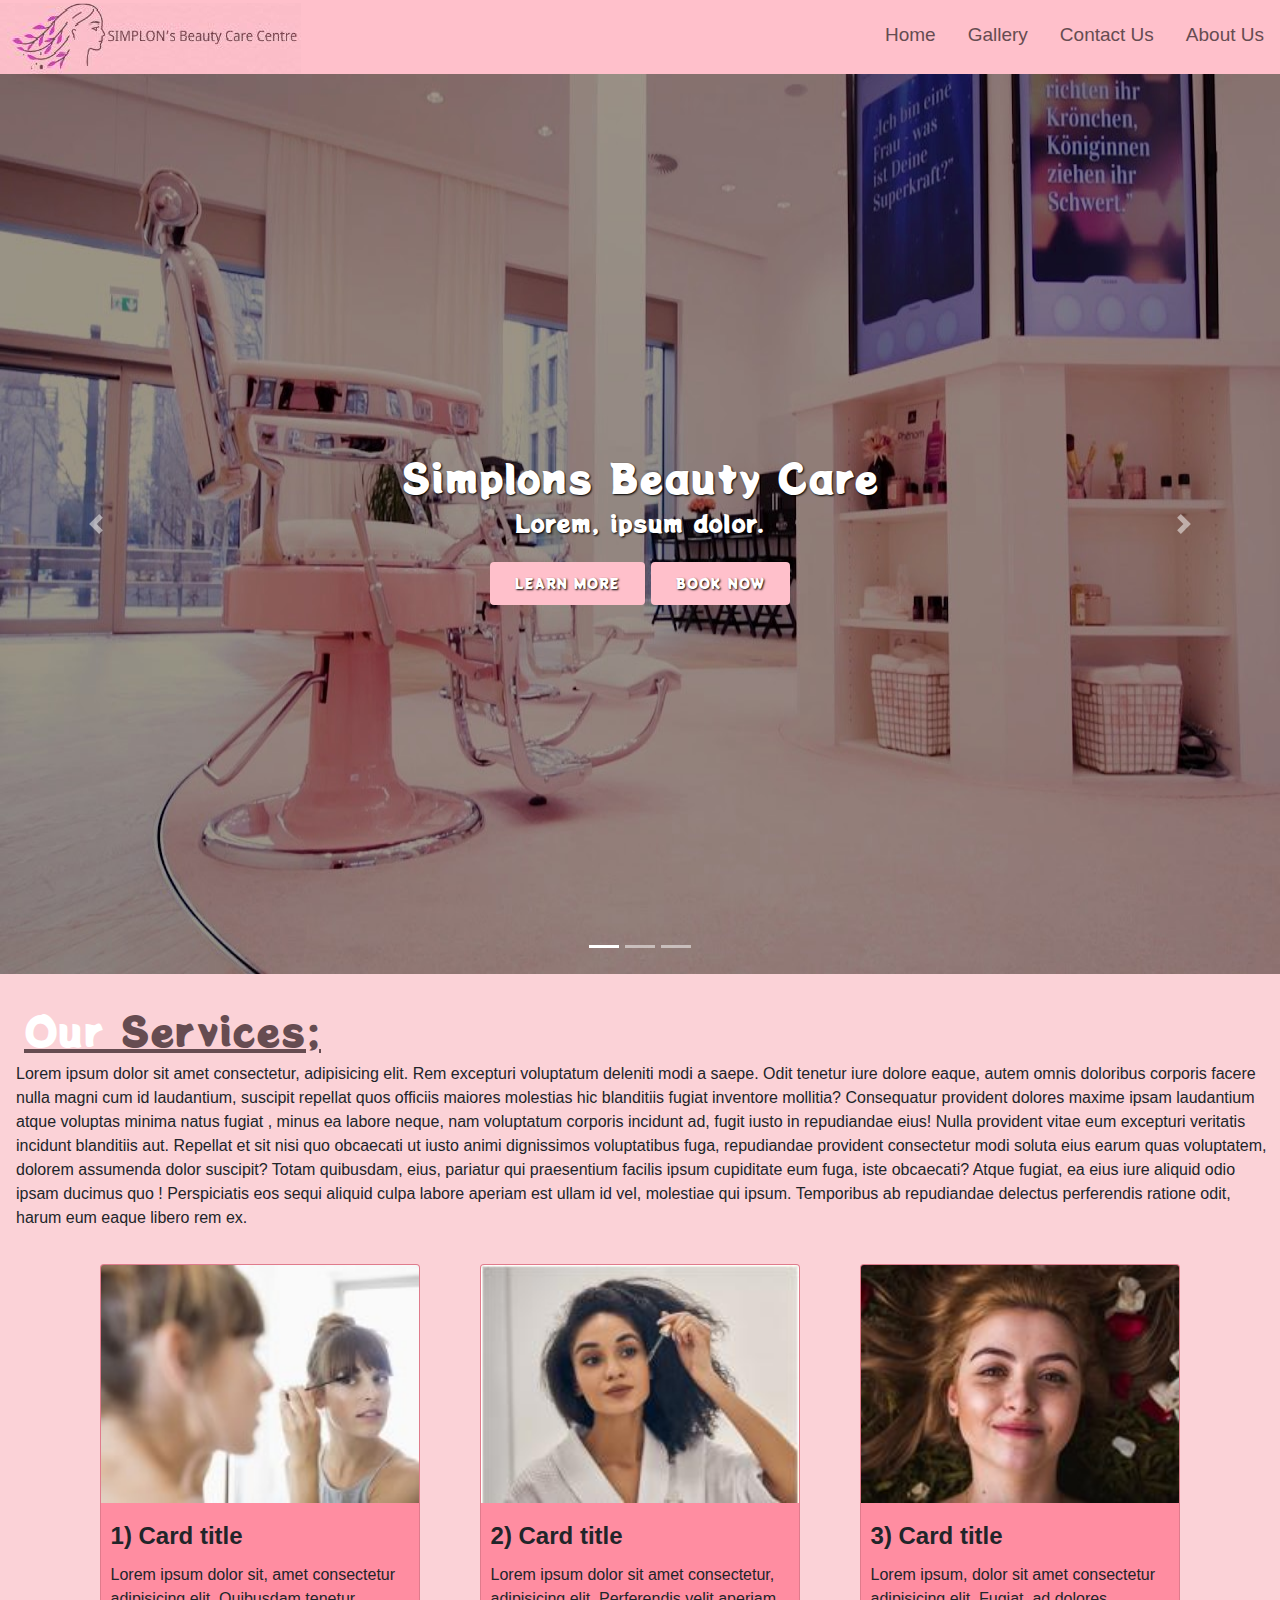
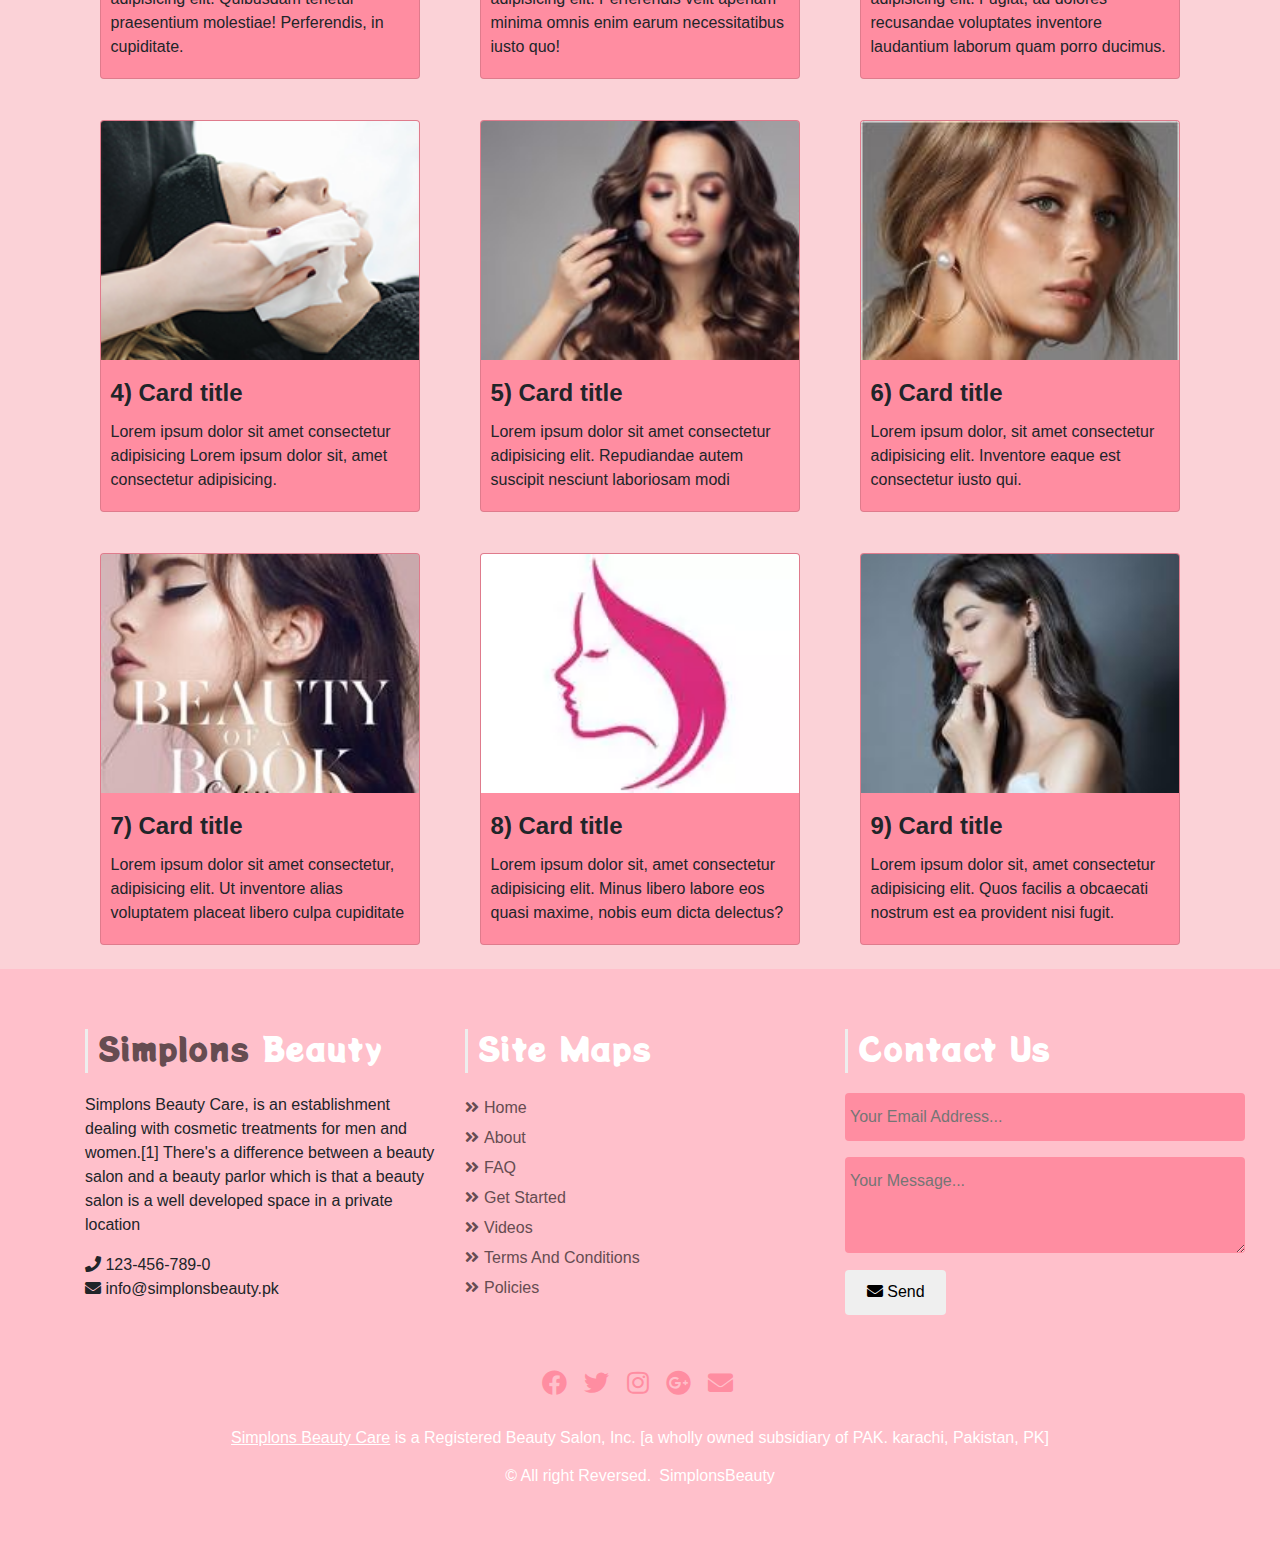
<file: index.html>
<!DOCTYPE html>
<html lang="en">
<head>
    <meta charset="UTF-8">
    <meta name="viewport" content="width=device-width, initial-scale=1.0">
    <meta http-equiv="X-UA-Compatible" content="ie=edge">
    <title>Beauty Care | Index</title>
    <link rel="stylesheet" href="assets/styles/bootstrap.min.css">
    <link rel="stylesheet"href="https://cdnjs.cloudflare.com/ajax/libs/animate.css/4.1.1/animate.min.css"/>
    <link rel="stylesheet" href="assets/styles/main.css">
    <link rel="stylesheet" href="https://cdnjs.cloudflare.com/ajax/libs/font-awesome/5.15.1/css/all.min.css">
    <!-- FAVICON IS REQUIRED -->
    <link rel="stylesheet" href="assets/styles/index.css">
</head>
<body>
    <!-- Nav -->
    <header>
    <div class="topnav " id="myTopnav">
        <img src="assets/images/logo_updated.png" class="img-fluid">
        <a href="#">About Us</a>
        <a href="#">Contact Us</a>
        <a href="#">Gallery</a>
        <a href="#">Home</a>
        <a href="javascript:void(0);" class="icon" onclick="Resnav()">
            <i class="fa fa-bars"></i>
        </a>
    </div>
    <!-- //Nav -->
    <!-- crousal starts here -->
     <div id="demo" class="carousel slide" data-ride="carousel">
    
        <!-- Indicators -->
        <ul class="carousel-indicators">
            <li data-target="#demo" data-slide-to="0" class="active"></li>
            <li data-target="#demo" data-slide-to="1"></li>
            <li data-target="#demo" data-slide-to="2"></li>
        </ul>
    
        <!-- The slideshow -->
        <div class="carousel-inner">
            <div class="carousel-item active img-fluid">
                <img src="assets/images/crousal_2.jpg" alt="cro-a" id="cro1">
                <div class="carousel-caption">
                    <h1 class="animate__animated animate__backInUp">Simplons Beauty Care</h1>
                    <h4 class="animate__animated animate__heartBeat" style="animation-delay: 1.5s;animation-iteration-count: infinite;">Lorem, ipsum dolor. </h4><br>
                    <div class="btndiv">
                        <a href="#" class="btn1">Learn More</a>
                        <a href="#" class="btn2">Book Now</a>
                    </div>
                </div>
            </div>
            <div class="carousel-item">
                <img src="assets/images/crousal_3.png">
                <div class="carousel-caption caption">
                    <h1 class="animate__animated animate__backInDown">Simplons Beauty Care</h1>
                    <h4 class="animate__animated animate__heartBeat" style="animation-delay: 1.5s;animation-iteration-count: infinite;">Hello World</h4><br>
                    <div class="btndiv">
                        <a href="#" class="btn1">Learn More</a>
                        <a href="#" class="btn2">Book Now</a>
                        </div>
                  </div>
            </div>
            <div class="carousel-item">
                <img src="assets/images/crousal_1.jpg" alt="cro_c" id="cro3">
                <div class="carousel-caption">
                    <h1 class="animate__animated animate__flip">Simplons Beauty Care</h1>
                    <h4 class="animate__animated animate__heartBeat" style="animation-delay: 1.5s;animation-iteration-count: infinite;">Hello World</h4><br>
                    <div class="btndiv">
                        <a href="#" class="btn1">Learn More</a>
                        <a href="#" class="btn2">Book Now</a>
                        </div>
                  </div>
            </div>
    
        <!-- Left and right controls -->
        <a class="carousel-control-prev" href="#demo" data-slide="prev">
            <span class="carousel-control-prev-icon"></span>
        </a>
        <a class="carousel-control-next" href="#demo" data-slide="next">
            <span class="carousel-control-next-icon"></span>
        </a>
    </div>
</header>

<!-- crousal ends -->

<!-- middle stuff -->
<div class="middle-stuff">
    <div class="our-services">
        <h1 id="heading" style="color: #664c51;"><span style="color:white;">Our</span> Services;</h1>
    </div>
        <p id="para">Lorem ipsum dolor sit amet consectetur, adipisicing elit. Rem excepturi voluptatum deleniti
         modi a saepe. Odit tenetur iure dolore eaque, autem omnis doloribus corporis facere nulla magni cum
        id laudantium, suscipit repellat quos officiis maiores molestias hic blanditiis fugiat inventore 
        mollitia? Consequatur provident dolores maxime ipsam laudantium atque voluptas minima natus fugiat
        , minus ea labore neque, nam voluptatum corporis incidunt ad, fugit iusto in repudiandae eius!
        Nulla provident vitae eum excepturi veritatis incidunt blanditiis aut. Repellat et sit nisi quo obcaecati ut
        iusto animi dignissimos voluptatibus fuga, repudiandae provident consectetur modi soluta eius earum
        quas voluptatem, dolorem assumenda dolor suscipit? Totam quibusdam, eius, pariatur qui praesentium
        facilis ipsum cupiditate eum fuga, iste obcaecati? Atque fugiat, ea eius iure aliquid odio ipsam ducimus quo
        ! Perspiciatis eos sequi aliquid culpa labore aperiam est ullam id vel, molestiae qui ipsum. Temporibus ab
       repudiandae delectus perferendis ratione odit, harum eum eaque libero rem ex.</p>
       <!-- cards -->
       <div class="container">

        <!-- Card deck -->
        <div class="card-deck row">
        
          <div class="col-xs-12 col-sm-6 col-md-4">
          <!-- Card -->
          <div class="card">
        
            <!--Card image-->
            <div class="view overlay">
              <img class="card-img-top" src="assets/images/card1-avatar.jpg" alt="Card image cap">
              <a href="#!">
                <div class="mask rgba-white-slight"></div>
              </a>
            </div>
        
            <!--Card content-->
            <div class="card-body">
        
              <!--Title-->
              <h4 class="card-title"><b>1) Card title</b></h4>
              <!--Text-->
              <p class="card-text">Lorem ipsum dolor sit, amet consectetur adipisicing elit. Quibusdam tenetur praesentium molestiae! Perferendis, in cupiditate.</p>
        
            </div>
        
          </div>
          <!-- Card -->
          </div>
        
          <div class="col-xs-12 col-sm-6 col-md-4">
          <!-- Card -->
          <div class="card mb-4">
        
            <!--Card image-->
            <div class="view overlay">
              <img class="card-img-top" src="assets/images/card2-avatar.jpg" alt="Card image cap">
              <a href="#!">
                <div class="mask rgba-white-slight"></div>
              </a>
            </div>
        
            <!--Card content-->
            <div class="card-body">
        
              <!--Title-->
              <h4 class="card-title"><b>2) Card title</b></h4>
              <!--Text-->
              <p class="card-text">Lorem ipsum dolor sit amet consectetur, adipisicing elit. Perferendis velit aperiam minima omnis enim earum necessitatibus iusto quo!</p>
              <!-- Provides extra visual weight and identifies the primary action in a set of buttons -->
        
            </div>
        
          </div>
          <!-- Card -->
        </div>
        <div class="col-xs-12 col-sm-6 col-md-4">
          <!-- Card -->
          <div class="card mb-4">
        
            <!--Card image-->
            <div class="view overlay">
              <img class="card-img-top" src="assets/images/card3-avatar.jpg" alt="Card image cap">
              <a href="#!">
                <div class="mask rgba-white-slight"></div>
              </a>
            </div>
        
            <!--Card content-->
            <div class="card-body">
        
              <!--Title-->
              <h4 class="card-title"><b>3) Card title</b></h4>
              <!--Text-->
              <p class="card-text">Lorem ipsum, dolor sit amet consectetur adipisicing elit. Fugiat, ad dolores recusandae voluptates inventore laudantium laborum quam porro ducimus.</p>
            </div>
        
          </div>
          <!-- Card -->
        </div>
        
        <div class="col-xs-12 col-sm-6 col-md-4">
          <!-- Card -->
          <div class="card">
        
            <!--Card image-->
            <div class="view overlay">
              <img class="card-img-top" src="assets/images/card4-avatar.png" alt="Card image cap">
              <a href="#!">
                <div class="mask rgba-white-slight"></div>
              </a>
            </div>
        
            <!--Card content-->
            <div class="card-body">
        
              <!--Title-->
              <h4 class="card-title"><b>4) Card title</b></h4>
              <!--Text-->
              <p class="card-text">Lorem ipsum dolor sit amet consectetur adipisicing Lorem ipsum dolor sit, amet consectetur adipisicing.</p>
            </div>
        
          </div>
          <!-- Card -->
        </div>
         
        <div class="col-xs-12 col-sm-6 col-md-4">
          <!-- Card -->
          <div class="card mb-4">
        
            <!--Card image-->
            <div class="view overlay">
              <img class="card-img-top" src="assets/images/card5-avatar.jpg" alt="Card image cap">
              <a href="#!">
                <div class="mask rgba-white-slight"></div>
              </a>
            </div>
        
            <!--Card content-->
            <div class="card-body">
        
              <!--Title-->
              <h4 class="card-title"><b>5) Card title</b></h4>
              <!--Text-->
              <p class="card-text">Lorem ipsum dolor sit amet consectetur adipisicing elit. Repudiandae autem suscipit nesciunt laboriosam modi</p>
            </div>
        
          </div>
          <!-- Card -->
        </div>
        
        <div class="col-xs-12 col-sm-6 col-md-4">  
          <!-- Card -->
          <div class="card mb-4">
        
            <!--Card image-->
            <div class="view overlay">
              <img class="card-img-top" src="assets/images/card6_avatar.jpg" alt="Card image cap">
              <a href="#!">
                <div class="mask rgba-white-slight"></div>
              </a>
            </div>
        
            <!--Card content-->
            <div class="card-body">
        
              <!--Title-->
              <h4 class="card-title"><b>6) Card title</b></h4>
              <!--Text-->
              <p class="card-text">Lorem ipsum dolor, sit amet consectetur adipisicing elit. Inventore eaque est consectetur iusto qui.</p>
            </div>
        
          </div>
          <!-- Card -->
        </div>
        
        <div class="col-xs-12 col-sm-6 col-md-4">
          <!-- Card -->
          <div class="card mb-4">
        
            <!--Card image-->
            <div class="view overlay">
              <img class="card-img-top" src="assets/images/card7_avatar.jpg" alt="Card image cap">
              <a href="#!">
                <div class="mask rgba-white-slight"></div>
              </a>
            </div>
        
            <!--Card content-->
            <div class="card-body">
        
              <!--Title-->
              <h4 class="card-title"><b>7) Card title</b></h4>
              <!--Text-->
              <p class="card-text">Lorem ipsum dolor sit amet consectetur, adipisicing elit. Ut inventore alias voluptatem placeat libero culpa cupiditate</p>
        
            </div>
        
          </div>
          <!-- Card -->
        </div>  
        <div class="col-xs-12 col-sm-6 col-md-4">
          <!-- Card -->
          <div class="card mb-4">
        
            <!--Card image-->
            <div class="view overlay">
              <img class="card-img-top" src="assets/images/card8_avatar.jpg" alt="Card image cap">
              <a href="#!">
                <div class="mask rgba-white-slight"></div>
              </a>
            </div>
        
            <!--Card content-->
            <div class="card-body">
        
              <h4 class="card-title"><b>8) Card title</b></h4>
              <p class="card-text">Lorem ipsum dolor sit, amet consectetur adipisicing elit. Minus libero labore eos quasi maxime, nobis eum dicta delectus?</p>
        
            </div>
        
          </div>
          <!-- Card -->
        </div>  
        <div class="col-xs-12 col-sm-6 col-md-4">
          <!-- Card -->
          <div class="card mb-4">
        
            <!--Card image-->
            <div class="view overlay">
              <img class="card-img-top" src="assets/images/card9_avatar.jpg" alt="Card image cap">
              <a href="#!">
                <div class="mask rgba-black-slight"></div>
              </a>
            </div>
        
            <!--Card content-->
            <div class="card-body">
        
              <h4 class="card-title"><B>9) Card title</B></h4>
              <p class="card-text">Lorem ipsum dolor sit, amet consectetur adipisicing elit. Quos facilis a obcaecati nostrum est ea provident nisi fugit.</p>
        
            </div>
        
          </div>
          <!-- Card -->
        </div>  
        
          
        </div>
        <!-- Card deck -->
          
        </div>
    <!-- //cards -->



     <!-- //middle stuff -->
</div>
<!-- footer -->
<section id="footer">
    <div class="container">
        <div class="row text-center text-xs-center text-sm-left text-md-left">
            <div class="col-xs-12 col-sm-4 col-md-4">
                <h2 style="color:#664c51 ;">Simplons <span style="color: white;">Beauty</span></h2>
               <p>Simplons Beauty Care, is an establishment dealing with cosmetic treatments for men and women.[1] There's a difference between a beauty salon and a beauty parlor which is that a beauty salon is a well developed space in a private location</p>
                   <span><i class="fas fa-phone"></i>&nbsp;123-456-789-0</span><br>
                   <span><i class="fas fa-envelope"></i>&nbsp;info@simplonsbeauty.pk</span> <br>
            </div>
            <div class="col-xs-12 col-sm-4 col-md-4">
                <h2 style="color: white;">Site Maps</h2>
                <ul class="list-unstyled quick-links">
                    <li><a href="#"><i class="fa fa-angle-double-right"></i>Home</a></li>
                    <li><a href="#"><i class="fa fa-angle-double-right"></i>About</a></li>
                    <li><a href="#"><i class="fa fa-angle-double-right"></i>FAQ</a></li>
                    <li><a href="#"><i class="fa fa-angle-double-right"></i>Get Started</a></li>
                    <li><a href="#"><i class="fa fa-angle-double-right"></i>Videos</a></li>
                    <li><a href="#"><i class="fa fa-angle-double-right"></i>Terms And Conditions</a></li>
                    <li><a href="#"><i class="fa fa-angle-double-right"></i>Policies</a></li>
                </ul>
            </div>
            <div class="col-xs-12 col-sm-4 col-md-4 contactus">
                <h2 style="color: white;">Contact Us</h2>
                <form method="POST">
                    <input type="email" class="text-input contact-input" placeholder="Your Email Address..."><br>
                    <textarea name="Message"class="text-input contact-input" placeholder="Your Message..." style="margin-top:6px ;padding-right: 1.5em;"></textarea><br>
                    <button type="submit" class="btn btn-big">
                        <i class="fas fa-envelope"></i> Send 
                    </button>
            </div>
            <br>
        </div>
        <div class="row">
            <div class="col-xs-12 col-sm-12 col-md-12 mt-2 mt-sm-5">
                <ul class="list-unstyled list-inline social text-center">
                    <li class="list-inline-item"><a href="#"><i class="fab fa-facebook"></i></a></li>
                    <li class="list-inline-item"><a href="#"><i class="fab fa-twitter"></i></a></li>
                    <li class="list-inline-item"><a href="#"><i class="fab fa-instagram"></i></a></li>
                    <li class="list-inline-item"><a href="#"><i class="fab fa-google-plus"></i></a></li>
                    <li class="list-inline-item"><a href="#" target="_blank"><i class="fas fa-envelope"></i></a></li>
                </ul>
            </div>
            <hr>
        </div>	
        <div class="row">
            <div class="col-xs-12 col-sm-12 col-md-12 mt-2 mt-sm-2 text-center text-white">
                <p><u><a href="#">Simplons Beauty Care</a></u> is a Registered Beauty Salon, Inc. [a wholly owned subsidiary of PAK. karachi, Pakistan, PK]</p>
                <p class="h6">© All right Reversed.<a class="text-green ml-2" href="#S" target="_blank">SimplonsBeauty</a></p>
            </div>
            <hr>
        </div>	
    </div>
</section>
  
<!-- //footer -->

    <script src="assets/scripts/jquery-slim.min.js"></script>
     <script src="assets/scripts/bootstrap.min.js"></script>

</body>
    <script>
        function Resnav() {
            var x = document.getElementById("myTopnav");
            if (x.className === "topnav") {
                x.className += " responsive";
            } else {
                x.className = "topnav";
            }
        }
    </script>
</html>
</file>
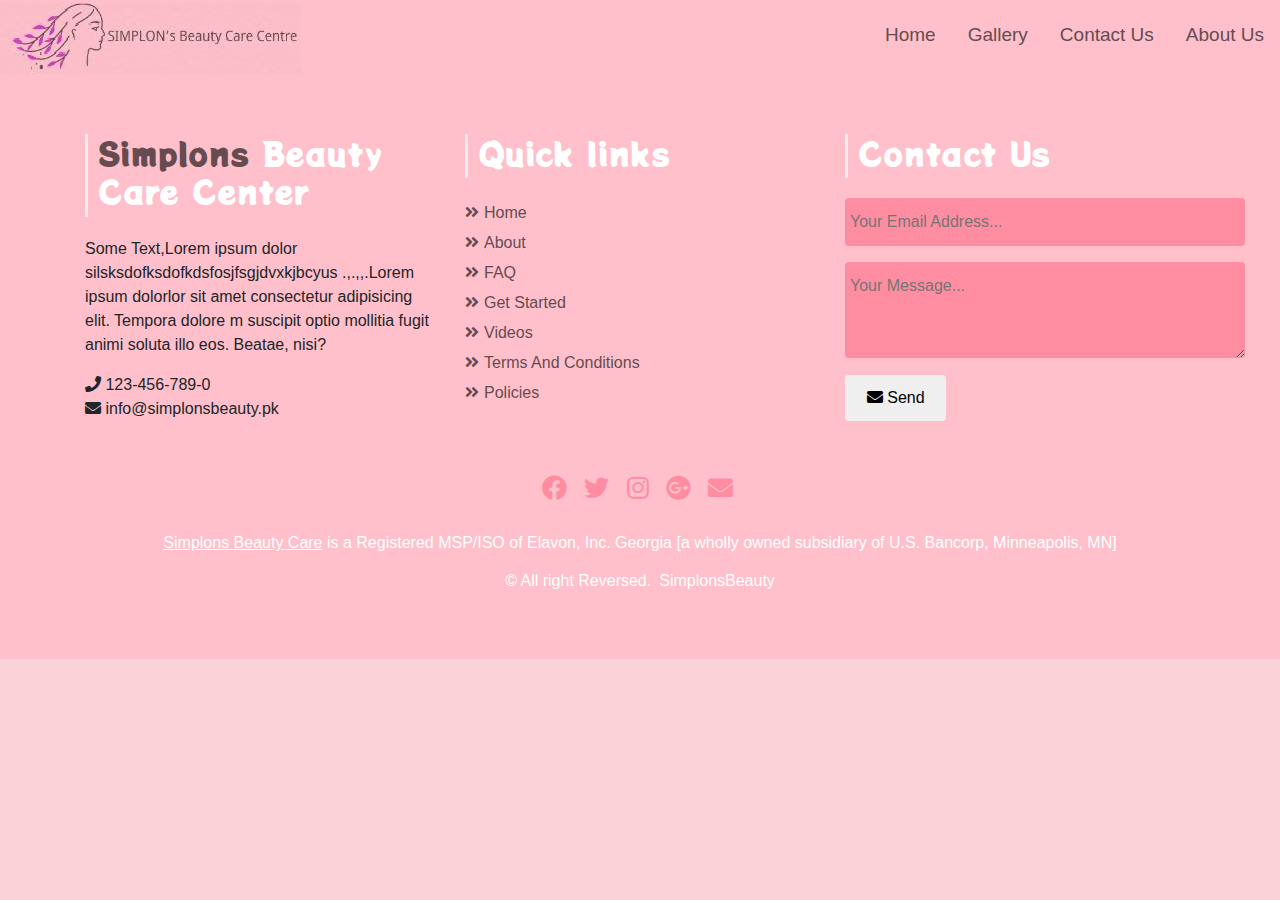
<file: contact.html>
<!DOCTYPE html>
<html lang="en">
<head>
    <meta charset="UTF-8">
    <meta name="viewport" content="width=device-width, initial-scale=1.0">
    <meta http-equiv="X-UA-Compatible" content="ie=edge">
    <title>Beauty Care | Contactus</title>
    <link rel="stylesheet" href="assets/styles/bootstrap.min.css">
    <link rel="stylesheet"href="https://cdnjs.cloudflare.com/ajax/libs/animate.css/4.1.1/animate.min.css"/>
    <link rel="stylesheet" href="assets/styles/main.css">
    <!-- FAVICON IS REQUIRED -->
    <link rel="stylesheet" href="assets/styles/contact.css">
    <link rel="stylesheet" href="https://cdnjs.cloudflare.com/ajax/libs/font-awesome/5.15.1/css/all.min.css">
</head>
<body>
        <!-- Nav -->
        <header>
            <div class="topnav " id="myTopnav">
                <img src="assets/images/logo_updated.png" class="img-fluid">
                <a href="#">About Us</a>
                <a href="#">Contact Us</a>
                <a href="#">Gallery</a>
                <a href="#">Home</a>
                <a href="javascript:void(0);" class="icon" onclick="Resnav()">
                    <i class="fa fa-bars"></i>
                </a>
            </div>
            <!-- //Nav -->
            <!-- middle stuff -->
<div class="middle-stuff">


</div>
<!-- footer -->
<section id="footer">
    <div class="container">
        <div class="row text-center text-xs-center text-sm-left text-md-left">
            <div class="col-xs-12 col-sm-4 col-md-4">
                <h2 style="color:#664c51 ;">Simplons <span style="color: white;">Beauty Care Center</span></h2>
               <p>Some Text,Lorem ipsum dolor silsksdofksdofkdsfosjfsgjdvxkjbcyus   .,.,,.Lorem ipsum dolorlor sit amet consectetur adipisicing elit. Tempora dolore
                   m suscipit optio mollitia fugit animi soluta illo eos. Beatae, nisi?</p>
                   <span><i class="fas fa-phone"></i>&nbsp;123-456-789-0</span><br>
                   <span><i class="fas fa-envelope"></i>&nbsp;info@simplonsbeauty.pk</span> <br>
            </div>
            <div class="col-xs-12 col-sm-4 col-md-4">
                <h2 style="color: white;">Quick links</h2>
                <ul class="list-unstyled quick-links">
                    <li><a href="#"><i class="fa fa-angle-double-right"></i>Home</a></li>
                    <li><a href="#"><i class="fa fa-angle-double-right"></i>About</a></li>
                    <li><a href="#"><i class="fa fa-angle-double-right"></i>FAQ</a></li>
                    <li><a href="#"><i class="fa fa-angle-double-right"></i>Get Started</a></li>
                    <li><a href="#"><i class="fa fa-angle-double-right"></i>Videos</a></li>
                    <li><a href="#"><i class="fa fa-angle-double-right"></i>Terms And Conditions</a></li>
                    <li><a href="#"><i class="fa fa-angle-double-right"></i>Policies</a></li>
                </ul>
            </div>
            <div class="col-xs-12 col-sm-4 col-md-4 contactus">
                <h2 style="color: white;">Contact Us</h2>
                <form method="POST">
                    <input type="email" class="text-input contact-input" placeholder="Your Email Address..."><br>
                    <textarea name="Message"class="text-input contact-input" placeholder="Your Message..." style="margin-top:6px ;padding-right: 1.5em;"></textarea><br>
                    <button type="submit" class="btn btn-big">
                        <i class="fas fa-envelope"></i> Send 
                    </button>
            </div>
            <br>
        </div>
        <div class="row">
            <div class="col-xs-12 col-sm-12 col-md-12 mt-2 mt-sm-5">
                <ul class="list-unstyled list-inline social text-center">
                    <li class="list-inline-item"><a href="#"><i class="fab fa-facebook"></i></a></li>
                    <li class="list-inline-item"><a href="#"><i class="fab fa-twitter"></i></a></li>
                    <li class="list-inline-item"><a href="#"><i class="fab fa-instagram"></i></a></li>
                    <li class="list-inline-item"><a href="#"><i class="fab fa-google-plus"></i></a></li>
                    <li class="list-inline-item"><a href="#" target="_blank"><i class="fas fa-envelope"></i></a></li>
                </ul>
            </div>
            <hr>
        </div>	
        <div class="row">
            <div class="col-xs-12 col-sm-12 col-md-12 mt-2 mt-sm-2 text-center text-white">
                <p><u><a href="#">Simplons Beauty Care</a></u> is a Registered MSP/ISO of Elavon, Inc. Georgia [a wholly owned subsidiary of U.S. Bancorp, Minneapolis, MN]</p>
                <p class="h6">© All right Reversed.<a class="text-green ml-2" href="#S" target="_blank">SimplonsBeauty</a></p>
            </div>
            <hr>
        </div>	
    </div>
</section>
  
<!-- //footer -->
    <script src="assets/scripts/jquery-slim.min.js"></script>
    <script src="assets/scripts/bootstrap.min.js"></script>
</body>
<script>
    function Resnav() {
        var x = document.getElementById("myTopnav");
        if (x.className === "topnav") {
            x.className += " responsive";
        } else {
            x.className = "topnav";
        }
    }
</script>

</html>
</file>
<file: assets/styles/main.css>
/* Theme color: #ffc0cb
*   Accent color: #664c51 (font color)
*   Contrast color: #ff8da1
*/
* {
    margin: 0;
    padding: 0;
}
@import url('https://fonts.googleapis.com/css2?family=Potta+One&display=swap');
@import url('https://fonts.googleapis.com/css2?family=Noto+Sans+JP:wght@300&display=swap');
   html, body {
     height: 100%;
      margin: 0;
      font-family:'Noto Sans JP', sans-serif;
      background-color: #fbd2d7;
      
    }
    /* Nav */
    
    .topnav {
      overflow: hidden;
      background-color: #ffc0cb;
    }

    .topnav img {
       margin-top: 3px;
    }
    
    .topnav a {
      float: right;
      display: block;
      color: #664c51;
      text-align: center;
      padding: 14px 16px;
      text-decoration: none;
      font-size: 19px;
      margin-top: 7px;
      transition: 0.3s ease-out;
    }
    
    .topnav a:hover {
      background-color: #ff8da1;
      color: #664c51;
      transition: 0.3s ease-out;
    }
    .topnav .icon {
      display: none;
      transition: 0.3s ease-out;
    }
    /* nav ends */
  .btn-big{
    padding: .7rem 1.3rem;
    line-height: 1.3rem;
  }
  .btn-big:hover{
    background-color: #ff8da1;
    color:white ;
  }
  .middle-stuff{
    min-height: 100%;
}
  @import url('https://maxcdn.bootstrapcdn.com/font-awesome/4.7.0/css/font-awesome.min.css');
section {
    padding: 60px 0;
}

#footer {
    background:  #ffc0cb !important;
}
#footer h2{
	padding-left: 10px;
    border-left: 3px solid #eeeeee;
    padding-bottom: 6px;
    margin-bottom: 20px;
    color:#664c51;
    font-family: 'Potta One', cursive;;
}
#footer a {
    color: #ffffff;
    text-decoration: none !important;
    background-color: transparent;
    -webkit-text-decoration-skip: objects;
}
#footer ul.social li{
	padding: 3px 0;
}
#footer ul.social li a i {
    margin-right: 5px;
	font-size:25px;
	-webkit-transition: .5s all ease;
	-moz-transition: .5s all ease;
	transition: .5s all ease;
}
#footer ul.social li:hover a i {
	font-size:30px;
	margin-top:-10px;
}
#footer ul.social li a{
  color: #ff8da1;
}
#footer ul.quick-links li a{
	color:white;
}
#footer ul.social li a:hover{
	color:#eeeeee;
}
#footer ul.quick-links li{
	padding: 3px 0;
	-webkit-transition: .5s all ease;
	-moz-transition: .5s all ease;
	transition: .3s all ease;
}
#footer ul.quick-links li:hover{
	padding: 3px 0;
	margin-left:5px;
  font-weight:700;
  transition: .3s all ease ;
}
#footer ul.quick-links li a i{
  margin-right: 5px;
  transition: .3s all ease ;
}
#footer ul.quick-links li a{
  color: #664c51;
  transition: .3s all ease ;
}
#footer ul.quick-links li:hover a i {
    font-weight: 700;
    color: #ffff;
    transition: .3s all ease ;
}
#footer ul.quick-links li:hover a{
  font-weight: 700;
    color: #ffff;
    transition: .3s all ease ;
}
#footer .container .contactus input:focus{
  background-color:  #ff8da1;
}
#footer .container .contactus textarea:focus{
  background-color:  #ff8da1;

}
#footer .container .contactus input,textarea{
  background: #ff8da1;  
  color: #664c51;  
  margin-bottom: 10px;
  border-radius: 4px;
  line-height: 3rem;
  border: none;
  width: 25rem;
  padding-left: 5px;
  
  
}
#footer .container .contactus input{
  padding-right: 17px;
}
/* media */
@media (max-width:768px){
	#footer h2 {
    padding-left: 0;
    border-left: transparent;
    padding-bottom: 0px;
    margin-bottom: 10px;
}
}
@media (max-width:1268px){
  #footer .container .contactus input,textarea{
    width: 15rem;
  }
}
    
    
    /* media */
    @media screen and (max-width: 768px) {
      .topnav a {display: none;}
      .topnav a.icon {
        float: right;
        display: block;
      }
    }
    
    @media screen and (max-width: 768px) {
      .topnav.responsive {position: relative;}
      .topnav.responsive .icon {
        position: absolute;
        right: 0;
        top: 0;
        text-decoration: none;
      }
      .topnav.responsive a {
        float: none;
        display: block;
        text-align: left;
      }
    }
</file>
<file: assets/styles/index.css>
/* must important to link for font */
@import url('https://fonts.googleapis.com/css2?family=Potta+One&display=swap');
.carousel-caption{
    color: #fff;
    font-family: 'Potta One', cursive;
    padding-bottom: 40vh;

}
body{
    background-color: #fbd2d7;
}
header .btn1{
    color:#fff ;
    background-color:#ffc0cb ;
    text-decoration: none;padding: 12px 25px;border-radius: 4px;outline: none;text-transform: uppercase;font-size: 13px;font-weight: 500;letter-spacing: 1px;transition: all 0.5s ease;;
}
header .btn2{
    color:#fff ;
    background-color:#ffc0cb ;
    text-decoration: none;padding: 12px 25px;border-radius: 4px;outline: none;text-transform: uppercase;font-size: 13px;font-weight: 500;letter-spacing: 1px;transition: all 0.5s ease;;
}
header .carousel-caption .btn1:hover{
    background-color: #ff8da1;
}
header .carousel-caption .btn2:hover{
    background-color: #ff8da1;
}
header .carousel-item{
height: 100vh;
}
header .carousel-item img{
    height: 100%;
    width: 100%;
}

@media (max-width:360px){
    header .btn1{
        color:#fff ;
        background-color:#ffc0cb ;
        text-decoration: none;padding: 12px 10px;border-radius: 4px;outline: none;text-transform: uppercase;font-size: 13px;font-weight: 500;letter-spacing: 1px;transition: all 0.5s ease;;
    }
    header .btn2{
        color:#fff ;
        background-color:#ffc0cb ;
        text-decoration: none;padding: 12px 10px;border-radius: 4px;outline: none;text-transform: uppercase;font-size: 13px;font-weight: 500;letter-spacing: 1px;transition: all 0.5s ease;;
    }

}




/* MIDDLE STUFF */




.middle-stuff{
    min-height: 100%;
}
.middle-stuff .our-services{
    font-family:'Potta One', cursive; ;
    text-align: left;
    text-decoration: underline #664c51;
    margin-left:1.5rem ;
    margin-top:2rem ;

}
.middle-stuff #para{
    margin-left: 1rem;
}
/* cards */

.card{
    margin: 5% 0%;
    transition: .3s all ease;
    background-color: #ff8da1;
  }
  
  .card-body{
    margin: 0% 0% 0% 3%;
    padding: 6% 0%;
  }
  .card:hover {
    box-shadow:5px 5px 5px 5px rgba(0,0,0,0.19), 5px 6px 6px rgba(0,0,0,0.23);
    transition: .3s all ease;
  }  
/* //cards */
/* //MIDDLE STUFF */


header .carousel-inner .carousel-item .carousel-caption{
    text-shadow: 1px 1px 2px black;
    
}
header .carousel-inner .carousel-item .carousel-caption .btndiv{
    line-break: auto;
}
</file>
<file: assets/styles/contact.css>
@import url('https://fonts.googleapis.com/css2?family=Potta+One&display=swap');
html, body {
    height: 100%;
}
.middlestuff{
    min-height: 100%;
}
</file>
